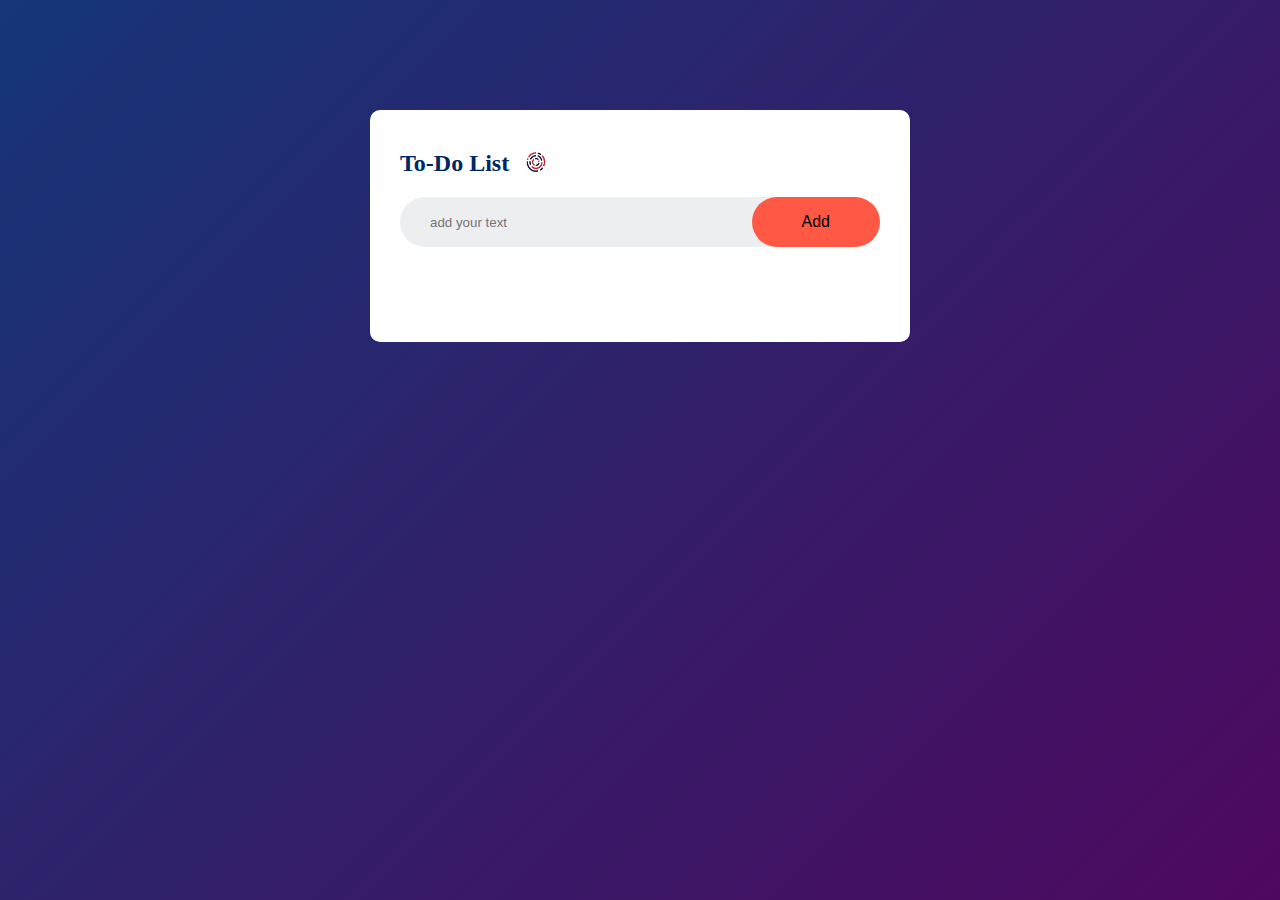
<file: Task2/to-do-list.html>
<!DOCTYPE html>
<html lang="en">
<head>
    <meta charset="UTF-8">
    <meta name="viewport" content="width=device-width, initial-scale=1.0">
    <title>to-do-list</title>
    <style>
        *{
    margin: 0;
    padding: 0;
    box-sizing: border-box;
}
/* html,body{
    height: 100%;
    width: 100%;
    background: linear-gradient(white,black);
} */
.container{
    width: 100%;
    min-height: 100vh;
    background: linear-gradient(135deg,#153677,#4e085f);
    padding: 10px;
}
.todo-app{
    width: 100%;
    max-width: 540px;
    background: #fff;
    margin: 100px auto 20px;
    padding: 40px 30px 70px;
    border-radius: 10px;
}
.todo-app h2{
    color: #002765;
    display: flex;
    align-items: center;
    margin-bottom: 20px;
}
.todo-app h2 img{
    width: 30px;
    margin-left: 10px;
}
.row{
    display: flex;
    align-items: center;
    justify-content: space-between;
    background: #edeef0;
    border-radius:30px ;
    padding-left: 20px;
    margin-bottom: 25px;
}
input{
    flex: 1;
    border: none;
    outline: none;
    background: transparent;
    padding: 10px;
    font-weight: 14px;

}
button{
    border: none;
    outline: none;
    padding: 16px 50px;
    background: #ff5945;
    columns: #fff;
    font-size: 16px;
    cursor: pointer;
    border-radius: 40px;
}
ul li{
    list-style: none;
    font-size: 17px;
    padding: 12px 8px 12px 50px;
    user-select: none;
    cursor: pointer;
    position: relative;
}
ul li::before{
    content: '';
    position: absolute;
    height: 28px;
    width: 28px;
    border-radius: 50%;
    background-image: url(uncheck.png);
    background-size: cover;
    background-position: center;
    top:12px;
    left:8px;
} 
ul li.checked{
    color: #555;
    text-decoration: line-through;
}
ul li.checked::before{
    background-image: url(check.png);
}
ul li span{
    position: absolute;
    right: 0;
    top: 5px;
    width: 40px;
    height: 40px;
    font-size: 22px;
    color: #555;
    line-height: 40px;
    text-align: center;
    border-radius: 50%;
}
ul li span:hover{
    background:#edeef0 ;
}
    </style>
</head>
<body>
    <div class="container">
        <div class="todo-app">
            <h2>To-Do List <img src="logo.jpeg" alt=""></h2>
            <div class="row">
                <input type="text" id="input-box" placeholder="add your text">
                <button onclick="addTask()" > Add </button>
            </div>
            <ul id="list-container">
              
            </ul>
        </div>
    </div>
  
    <script>
        
        const inputBox = document.getElementById("input-box");
const listContainer = document.getElementById("list-container");

function addTask() {
    if (inputBox.value === '') {
        alert("You must write something!");
    } else {
        let listItem = document.createElement("li");
        listItem.innerHTML = inputBox.value;
        listContainer.appendChild(listItem);

        let closeBtn = document.createElement("span");
        closeBtn.innerHTML = "\u00d7";
        listItem.appendChild(closeBtn);
    }

    inputBox.value = "";
    saveData();
}

listContainer.addEventListener("click", function (e) {
    if (e.target.tagName === "LI") {
        e.target.classList.toggle("checked");
        // saveData();
    } else if (e.target.tagName === "SPAN") {
        e.target.parentElement.remove();
        // saveData();
    }
}, false);

function saveData() {
    localStorage.setItem("data", listContainer.innerHTML);
}

function showTask() {
    listContainer.innerHTML = localStorage.getItem("data");
}

showTask();
        
    </script>
</body>
</html>
</file>
